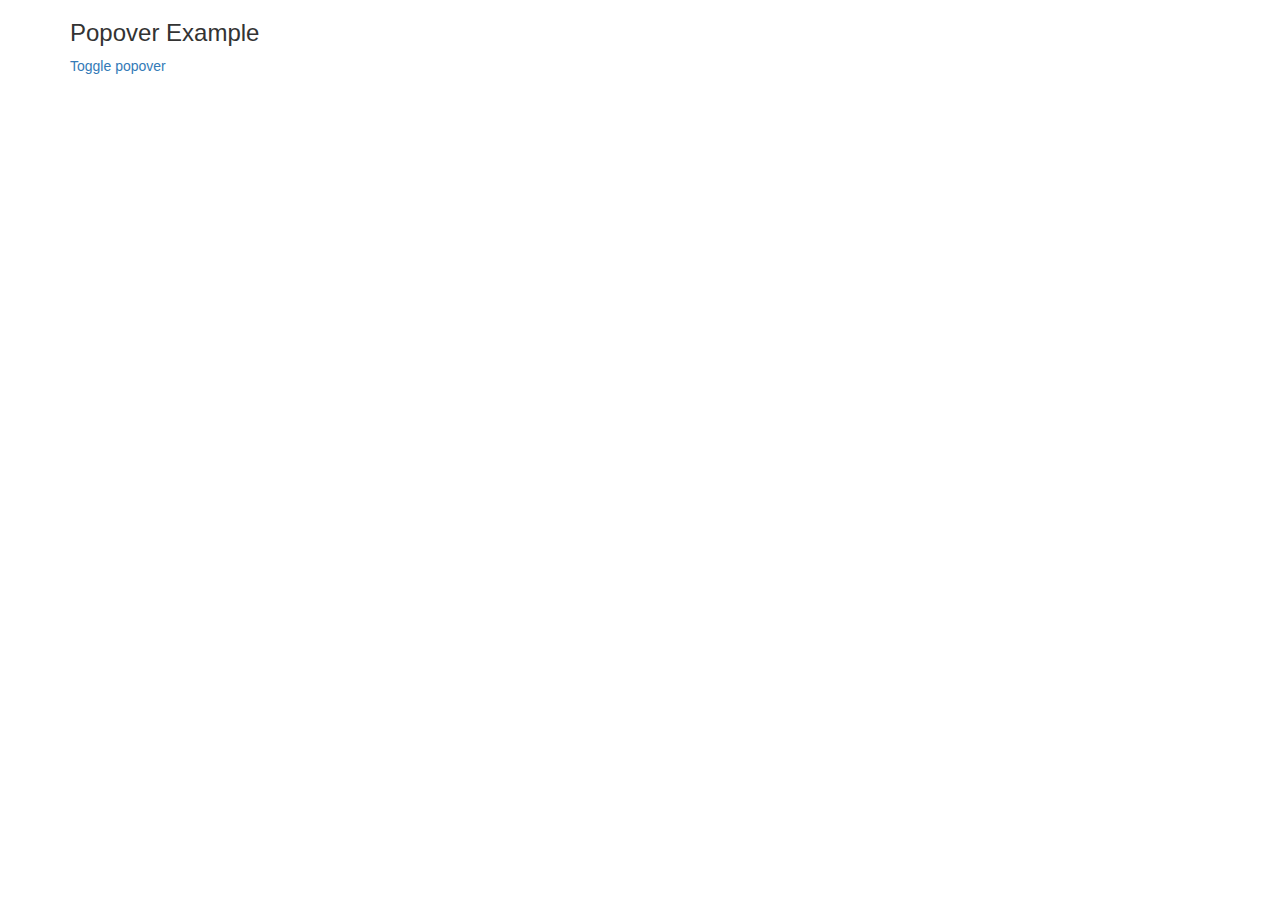
<file: pop.html>
<!DOCTYPE html>
<html lang="en">
<head>
  <title>Bootstrap Example</title>
  <meta charset="utf-8">
  <meta name="viewport" content="width=device-width, initial-scale=1">
  <link rel="stylesheet" href="https://maxcdn.bootstrapcdn.com/bootstrap/3.4.1/css/bootstrap.min.css">
  <script src="https://ajax.googleapis.com/ajax/libs/jquery/3.6.0/jquery.min.js"></script>
  <script src="https://maxcdn.bootstrapcdn.com/bootstrap/3.4.1/js/bootstrap.min.js"></script>
</head>
<body>

<div class="container">
  <h3>Popover Example</h3>
  <a href="#" data-toggle="popover" title="Popover Header" data-content="Some content inside the popover">Toggle popover</a>
</div>

<script>
$(document).ready(function(){
    $('[data-toggle="popover"]').popover();   
});
</script>

</body>
</file>
